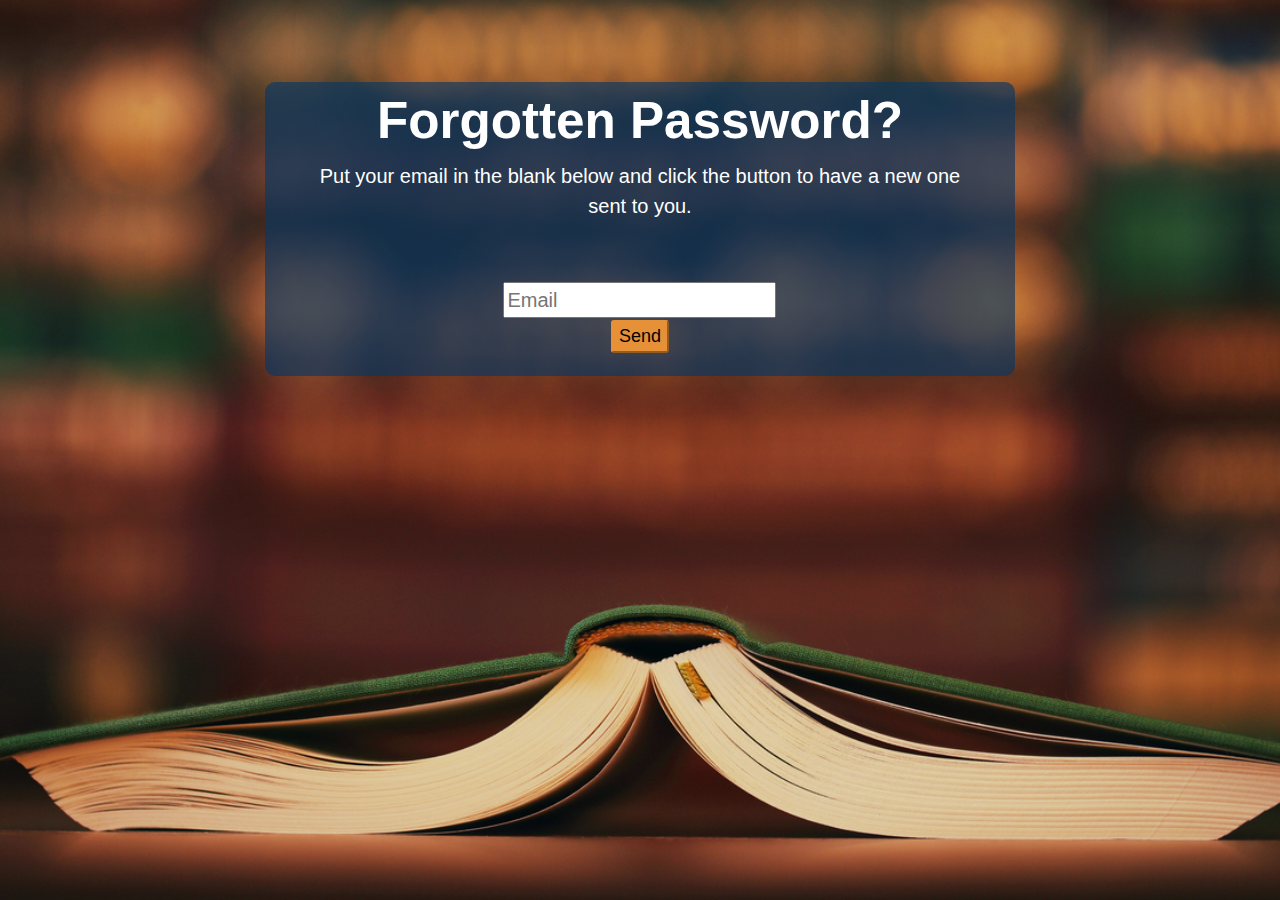
<file: forgot.html>
<!DOCTYPE html>
<html>
<head>
	<title>forgot</title>
		<link rel="stylesheet" href="https://maxcdn.bootstrapcdn.com/bootstrap/4.0.0/css/bootstrap.min.css" integrity="sha384-Gn5384xqQ1aoWXA+058RXPxPg6fy4IWvTNh0E263XmFcJlSAwiGgFAW/dAiS6JXm" crossorigin="anonymous">
  <script src="https://code.jquery.com/jquery-3.2.1.slim.min.js" integrity="sha384-KJ3o2DKtIkvYIK3UENzmM7KCkRr/rE9/Qpg6aAZGJwFDMVNA/GpGFF93hXpG5KkN" crossorigin="anonymous"></script>
<script src="https://cdnjs.cloudflare.com/ajax/libs/popper.js/1.12.9/umd/popper.min.js" integrity="sha384-ApNbgh9B+Y1QKtv3Rn7W3mgPxhU9K/ScQsAP7hUibX39j7fakFPskvXusvfa0b4Q" crossorigin="anonymous"></script>
<script src="https://maxcdn.bootstrapcdn.com/bootstrap/4.0.0/js/bootstrap.min.js" integrity="sha384-JZR6Spejh4U02d8jOt6vLEHfe/JQGiRRSQQxSfFWpi1MquVdAyjUar5+76PVCmYl" crossorigin="anonymous"></script>
<link rel="stylesheet" type="text/css" href="logCSS.css">
<style type="text/css">
	th{
		font-size: 4.0vw;
		color: white;
	}
	td{
		font-size: 20px;
		color: white;
	}
</style>
</head>
<body>

<center>
	<h1></h1> <!-- trying to stay as similar as possible to login-->
<table><th style="text-align: center;">Forgotten Password?</th> <tr>
	<td style="padding-left: 5%; padding-right: 5%; text-align: center;">Put your email in the blank below and click the button to have a new one sent to you.</td>
	</tr>
	<tr> <!-- the email and submit are on rows of the table-->
		<td style="text-align: center; padding-top: 8%;">
		<input type="text" id=email name="email" placeholder="Email">
		</td>
	</tr>
	<tr><td style="text-align: center;  padding-bottom: 3%;">
		<button id="send" style="font-size: 18px;">Send</button></td></tr>
</table>
</center>
</body>
<script type="text/javascript">
	//email = id email
	//button = id send
	//again, a lot of placeholders, need backend
	function validateEmail(){
		var toValidate = document.getElementById('email');
		if(toValidate.value.length != 19 && toValidate.value.length != 18){
			return false;
		}
		else if(false /*email isn't in system, to be changed*/){

		}
		else{
			return true;
		}
	}
	var press = document.getElementById('send');
	press.addEventListener('click', function(){
		if(validateEmail()){
			alert("Email Sent, reloading the login page.");
			window.open("login.html");
		}
		else{
			alert("Enter a valid email.");
		}
	}, false);
</script>
</html>
</file>
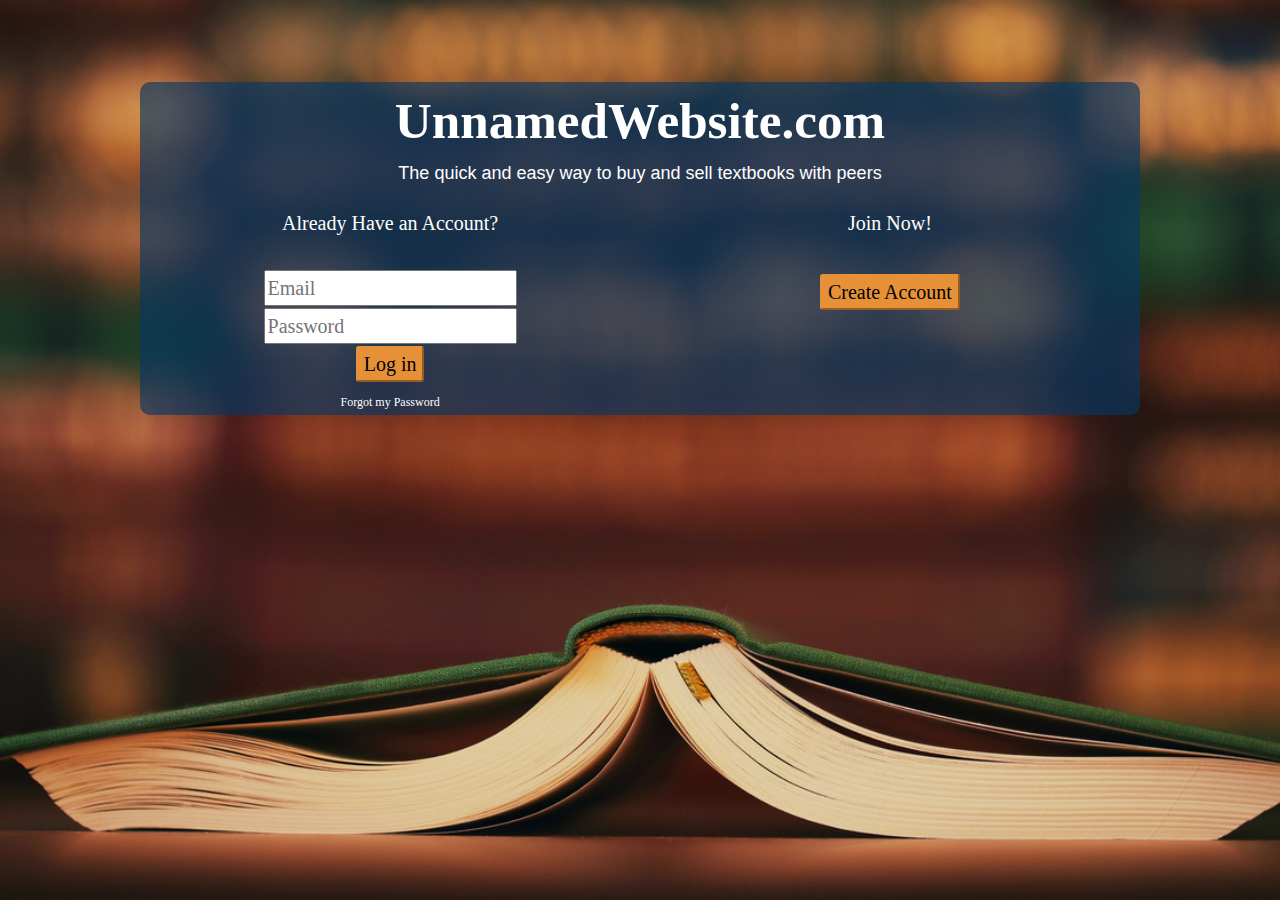
<file: login.html>
<!DOCTYPE html>
<html>
<head>
  <title>Login</title>
  <link rel="stylesheet" href="https://maxcdn.bootstrapcdn.com/bootstrap/4.0.0/css/bootstrap.min.css" integrity="sha384-Gn5384xqQ1aoWXA+058RXPxPg6fy4IWvTNh0E263XmFcJlSAwiGgFAW/dAiS6JXm" crossorigin="anonymous">
  <script src="https://code.jquery.com/jquery-3.2.1.slim.min.js" integrity="sha384-KJ3o2DKtIkvYIK3UENzmM7KCkRr/rE9/Qpg6aAZGJwFDMVNA/GpGFF93hXpG5KkN" crossorigin="anonymous"></script>
<script src="https://cdnjs.cloudflare.com/ajax/libs/popper.js/1.12.9/umd/popper.min.js" integrity="sha384-ApNbgh9B+Y1QKtv3Rn7W3mgPxhU9K/ScQsAP7hUibX39j7fakFPskvXusvfa0b4Q" crossorigin="anonymous"></script>
<script src="https://maxcdn.bootstrapcdn.com/bootstrap/4.0.0/js/bootstrap.min.js" integrity="sha384-JZR6Spejh4U02d8jOt6vLEHfe/JQGiRRSQQxSfFWpi1MquVdAyjUar5+76PVCmYl" crossorigin="anonymous"></script>
<link rel="stylesheet" type="text/css" href="logCSS.css"> <!--This is the login type page style sheet-->
</head>
  
  <body class="img-fluid">
    <center>
    <h1></h1> <!---Just a place holder so the table isn't on the top-->
    </center>
    <form>
        <center>
      <table>   <!--Formatting the two options, the login page is a table-->
        <th colspan="2" class="tabForm">UnnamedWebsite.com</th>
       <!--POSSIBLY NOT NEEDED IF THE NAME OF THE SITE IS GOOD--> <tr> <td colspan="2" style="text-align: center; padding-bottom: 2%; padding-top: 0; color: white; font-size: 18px">The quick and easy way to buy and sell textbooks with peers</td> </tr>
        <tr>
          <td class="tabForm">Already Have an Account?</td>       
          <td class="tabForm">Join Now!</td>
       </tr>
        <tr>
          <td class="tabForm"><br><input type="text" id="user" placeholder="Email" tabindex="1"/></td>  
          <td rowspan="2" class="tabForm"> <button id="create">Create Account</button></td>
        </tr>
        <tr>  
          <td class="tabForm"><input type="password" id="pass" placeholder="Password" tabindex="2"> </td>

        <tr>
          <td class="tabForm"><button id="log" type="submit">Log in</button></td>
        </tr>
        <tr>

         <td class="tabForm"> <a href="forgot.jsp" title="Forgot">Forgot my Password</a></td>  
        </tr>
      </table>
    </center>
      </form>

  </body>
  <script type="text/javascript"> //most of the functions here are just framework, we need to have a backend to maintain a lot of things
    //not to be used yet
    var pass = document.getElementById('pass');

    function createAcct(){
      alert("can't do anything yet (not implemented)")
    }

    //these would be similar to what happens when the log in button is pressed.
    function checkUser(){
      var user = document.getElementById('user');
      if(user.value.length != 19 && user.value.length != 18){
        return false;
      }
      else{
        return true;
      }
    }
    function logPress(){
      if(checkUser() == true)
        //alert("No accounts made yet, no back end");
      else
        alert("username not valid, it needs to be a UVA Email");
      	Window.open("login.html", "_self");
    }
   // var log = document.getElementById('log');
  //  log.addEventListener('click', function(){
     // logPress(); }, false);  
  //  var create = document.getElementById('create');
  //  create.addEventListener('click', function(){
     // createAcct();
   // }, false);

  </script>
</html>
</file>
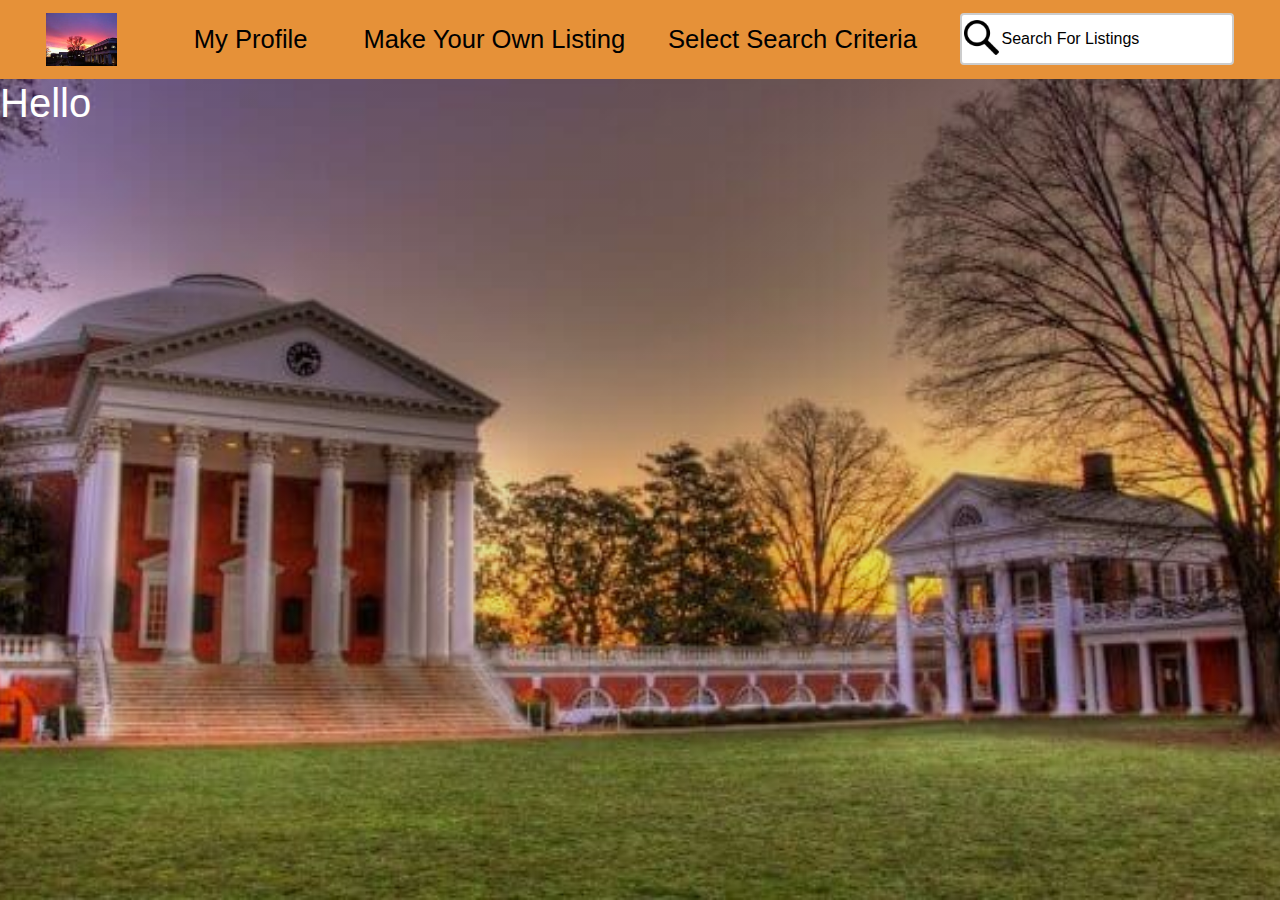
<file: NavBarTemplate.html>
<!DOCTYPE html>
<html>
<head>
	<title>profile</title>
	<link rel="stylesheet" href="css/bootstrap.css" /> 
</head>
<body>
	<style type="text/css">
		 body{
        background: linear-gradient(
        rgba(0, 0, 0, 0.1), 
        rgba(0, 0, 0, 0.1)
        ),url("normal.jpg");
        background-position: center center;
        background-repeat: no-repeat; 
        background-attachment: fixed;
        background-size: cover;
	}
	nav{
		background-color: #e69138ff;
		}
	.navbar{
		padding-bottom: 1%;
		padding-top: 1%;
	}
	.btn{
		font-size: 2.0vw;
	}
	.imgNav{
		display: inline-block;
		position: left;
		max-width: 100%;
		height: auto;	
		width: auto;
	}
 	a:link {
    color: black;
    text-align: center;
    }
      /* visited link */
      a:visited {
          color: black;
      }
      /* mouse over link */
      a:hover {
          background-color: orange;
      }
      /* selected link */
      a:active {
          color: #e69138ff;
      }
      input[type=text] {
    width: 100%;
    box-sizing: border-box;
    border: 2px solid #ccc;
    border-radius: 4px;
    font-size: 16px;
    background-color: white;
    background-image: url('searchicon.png');
    background-size: 35px;
    background-position: 2px 5px; 
    background-repeat: no-repeat;
    padding: 12px 20px 12px 40px;
   -webkit-transition: width .4s ease-in-out;
    transition: width .4s ease-in-out;
}

	</style>
	<nav class="navbar navbar-default">
  	<div class="container-fluid">
  	<div class="col-md-1">
  		<img src="sunset.jpg" class="imgNav">
  	</div>
    <div class="col-md-2" align="right">
    	<a href="login.html" class="btn">My Profile</a>
    </div>
    <div class="col-md-3" align="right">
    	<a href="login.html" class="btn">Make Your Own Listing</a>
    </div>
    <div class="col-md-3" align="right">
    	<a href="login.html" class="btn">Select Search Criteria</a>
    </div>
    <div class="col-md-3" align="right">
    	<input type="text" id="searchword" value="Search For Listings">
    </div>

  </div>

</nav>
<h1 style="color: white;">Hello</h1>

</body>
</html>
</file>
<file: logCSS.css>
body{
        background: linear-gradient(
        rgba(0, 0, 0, 0.1), 
        rgba(0, 0, 0, 0.1)
        ),url("loginPic.jpg");
        background-position: center center;
        background-repeat: no-repeat; 
        background-attachment: fixed;
        background-size: cover;
      }
      h1{ /*MAYBE*/
        font-family: "verdana";
        color: white;
        padding-top: 4%;
        font-size: 4.0vw;
        padding-bottom: 1.75%

      }
      table{
        padding-top: 2%;
        padding-bottom: 2%;
        border-radius: 10px;
        float: center;
        background-color: rgba(7, 55, 99, .65);
      }
      .tabForm{
        color: white;
        font-family: "verdana";
        width: 30%;
        text-align: center;
        float: center;
      }
      td{
        font-size: 20px;
      }
      th{
        font-size: 4.0VW;
      }
      button{
        background-color: #e69138ff;
        cursor: pointer;
        border-radius: 3px;
        border-color: #e69138ff;
      }
      button:hover{
        /*have not decided what to do here yet*/
        background-color: #ffb833;
        border-color: #ffb833;
      }

      a:link {
    color: white;
    font-size: 12px
    }

      /* visited link */
      a:visited {
          color: white;
      }

      /* mouse over link */
      a:hover {
          color: #e69138ff;
      }

      /* selected link */
      a:active {
          color: #e69138ff;
      }
</file>
